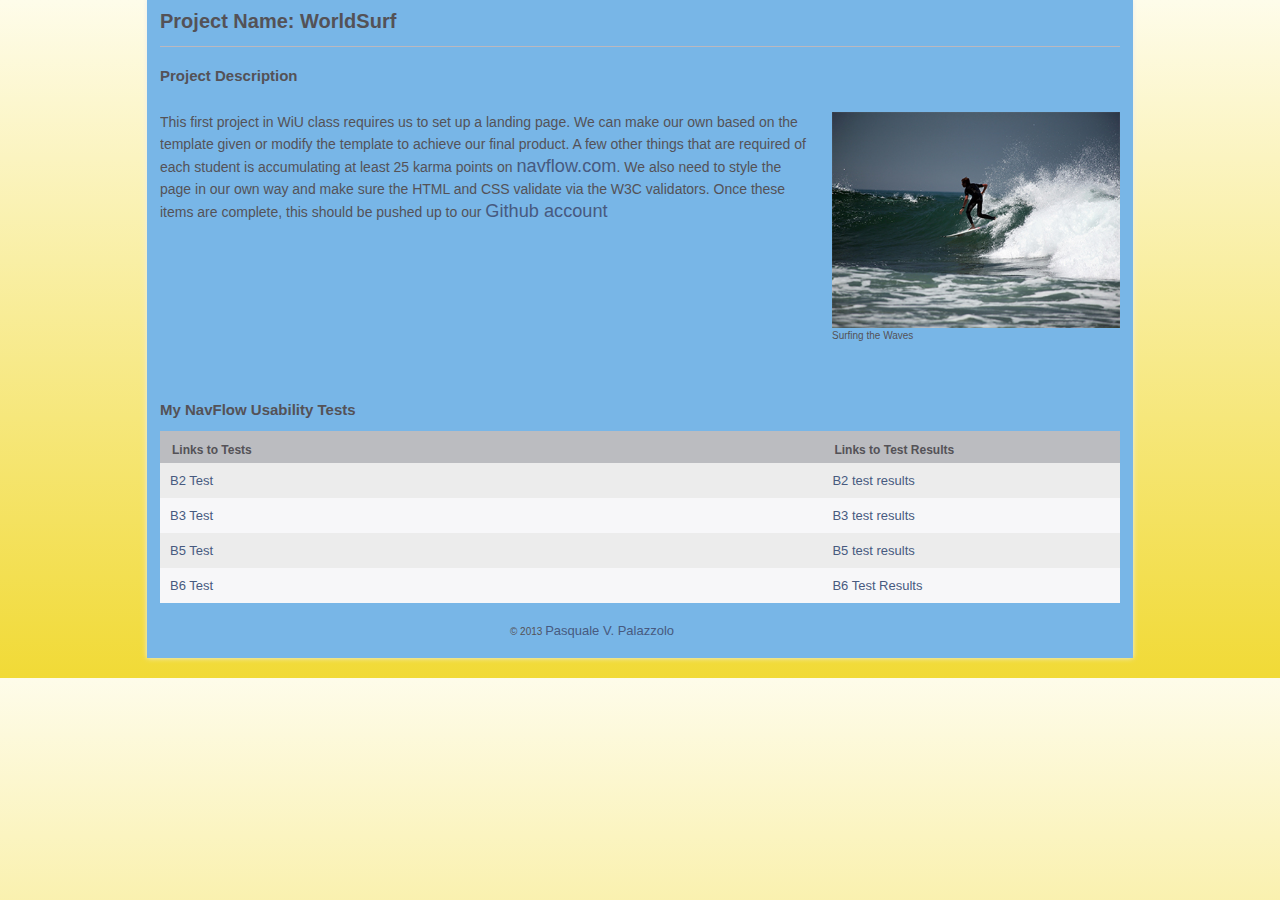
<file: Build1Assignment/index.html>
<!DOCTYPE html>
<!--[if lt IE 7]>      <html class="no-js lt-ie9 lt-ie8 lt-ie7"> <![endif]-->
<!--[if IE 7]>         <html class="no-js lt-ie9 lt-ie8"> <![endif]-->
<!--[if IE 8]>         <html class="no-js lt-ie9"> <![endif]-->
<!--[if gt IE 8]><!--> 
<html class="no-js"> <!--<![endif]-->
<head>
    <meta charset="utf-8">
    <title>Pasquale's WorldSurf Project</title>
    <meta name="description" content="">
    <meta name="viewport" content="width=device-width">
    <link rel="stylesheet" href="css/main.css">
</head>
<body>

<div id="wrapper">
  <header>
     <h1>Project Name: WorldSurf</h1>
  </header>
  <section class="main">
    <h2 class="desc-title">Project Description</h2>
    <!-- Replace this text with your description of the project -->
    <p class="description">This first project in WiU class requires us to set up a landing page.  We can make our own based on the template given or modify the template to achieve our final product.  A few other things that are required of each student is accumulating at least 25 karma points on <a href="http://www.navflow.com" target="_blank">navflow.com</a>.  We also need to style the page in our own way and make sure the HTML and CSS validate via the W3C validators.  Once these items are complete, this should be pushed up to our <a href="https://github.com/PasqualeFS/WiU" target="_blank">Github account</a></p>
    <figure>
    <!--   add your image to the img folder 
      Replace the "img.jpg" with the name of your image  -->
      <img src="img/surf.jpg" alt="Man Surfing"  />
      <figcaption>Surfing the Waves</figcaption>    
    </figure>
  </section>
  <section class="sec">
    <h2>My NavFlow Usability Tests</h2>
    <table id="tests">
       <thead>
          <tr>
            <th>Links to Tests</th>
            <th>Links to Test Results</th> 
          </tr>
       </thead>
       <tbody>
          <tr class="odd">
             <td><a href="https://usabilityhub.com/do/70b8271db95e/e5bd" target="_blank">B2 Test</a></td>
             <td><a href="https://usabilityhub.com/tests/70b8271db95e/results/802541c834c0">B2 test results</a></td>
          </tr>
          
          <tr>
             <td><a href="https://usabilityhub.com/do/e63eded39b64/c1b" target="_blank">B3 Test </a></td>
             <td><a href="https://usabilityhub.com/tests/e63eded39b64/results" target="_blank">B3 test results</a></td>
          </tr>
          
          <tr class="odd">
             <td><a href="https://usabilityhub.com/do/7c9d9fa620b5/9dc1" target="_blank">B5 Test</a></td>
             <td><a href="https://usabilityhub.com/tests/7c9d9fa620b5/results" target="_blank">B5 test results</a></td>
          </tr>
          
          <tr>
             <td><a href="https://usabilityhub.com/do/202f1b3aeb40/1618" target="_blank">B6 Test</a></td>
             <td><a href="https://usabilityhub.com/tests/202f1b3aeb40/results" target="_blank">B6 Test Results</a></td>
          </tr>
          <!-- Commenting out unused test links until needed in upcoming weeks
          <tr class="odd">
             <td><a href="#">Link to test 5 here</a></td>
             <td><a href="#">Link to test results 5</a></td>
          </tr>
          -->

          <!-- start link
          <tr>
             <td><a href="#">Link to test 6 here</a></td>
             <td><a href="#">Link to test results 6</a></td>
          </tr>
          end link -->
          <!-- to add a new link copy from start link to end link and paste here-->
       </tbody>
    </table>
  </section>
  
  <footer> &copy; 2013 <a href="mailto:pvpalazzolo@fullsail.edu">Pasquale V. Palazzolo</a></footer>
  </div> <!-- #wrapper div ends here-->
</body>
</html>
</file>
<file: Build1Assignment/css/main.css>
/*-------------------------------------------  general -------------------------------------------------------*/
body{
	font-size: 62.5%;
	font-family: helvetica, arial, sans-serif;
	color:#545257; /*changes color of the whole text*/
	margin-top: 0;
	background: #fefcea; /* Old browsers */
	background: -moz-linear-gradient(top,  #fefcea 0%, #f1da36 100%); /* FF3.6+ */
	background: -webkit-gradient(linear, left top, left bottom, color-stop(0%,#fefcea), color-stop(100%,#f1da36)); /* Chrome,Safari4+ */
	background: -webkit-linear-gradient(top,  #fefcea 0%,#f1da36 100%); /* Chrome10+,Safari5.1+ */
	background: -o-linear-gradient(top,  #fefcea 0%,#f1da36 100%); /* Opera 11.10+ */
	background: -ms-linear-gradient(top,  #fefcea 0%,#f1da36 100%); /* IE10+ */
	background: linear-gradient(to bottom,  #fefcea 0%,#f1da36 100%); /* W3C */
	filter: progid:DXImageTransform.Microsoft.gradient( startColorstr='#fefcea', endColorstr='#f1da36',GradientType=0 ); /* IE6-9 */

}
#wrapper{
	width:960px;
	margin: 0 auto;
	padding-left: 1%;
	padding-right: 1%;
	-webkit-box-shadow: 0px 0px 5px #ececec;
	-moz-box-shadow:    0px 0px 5px #ececec;
	box-shadow:         0px 0px 5px #ececec;
	background-color: #78B6E7;
}
/*-------------------------------------------  header -------------------------------------------------------*/

header{
	border-bottom: 1px solid #bbb8bf; /*changes color of border under project name*/
}
h1{
	margin-top: 0;
	padding-top: 10px;
}
h2{
	margin-top: 20px;
}
/*-------------------------------------------  table -------------------------------------------------------*/
table{
	background: #f7f7f9;  /*changes color of the background of the table*/
	border-collapse: collapse;
	width: 100%;
}
tr{
	display: table-row;
	border-color: inherit;
}
.odd{
	background: #ececec; /*changes color of the stripes table*/
}
th{
	text-align: left;
	padding: 1em 1em .5em;
	font-weight: bold;
	font-size: 120%;
	color: #545257;  /*changes color of table hd text*/
	background: #bbbcc0; /*changes color of table hd background*/
}
th:first-child{
	/*border-right: 1px solid #6a7680;*/
}
td{
	padding: 1em 1em;
	width: 69%;
}
td:first-child{
	/*border-right: 1px solid #6a7680;*/
}
/*-------------------------------------------  top section-------------------------------------------------------*/
.main{

	overflow: auto;
	/*border-bottom: 1px solid #bbb8bf;*/
}
.main p{
	width: 67.5%;
	float: left;
	font-size: 1.4em;

}
.main figure{
	float: right;
	margin: 15px 0 20px 0;
	width: 30%;

}
figure img{
	width: 100%;
}
.sec{
	clear: both;
	margin-top: 40px;
	
}
.description {
	line-height: 22px;
}

/*-------------------------------------------  links -------------------------------------------------------*/
a{
	text-decoration: none;
	font-size: 1.3em;
	color: #475a80;  /*changes color of the links*/
}
a:hover{
	text-decoration: underline;
}
/*-------------------------------------------  footer-------------------------------------------------------*/
footer{
	margin-top: 20px;
	margin-bottom: 20px;
	padding-bottom: 20px;
	text-align: center;
	width: 90%;
}

footer a {

}
/* ------------------------------------------- Media Queries -------------------------------------------------------*/


	/* Smaller than standard 960 (devices and browsers) */
	@media only screen and (max-width: 959px) {
		#wrapper{
			width:98%;
		}	
	}
	/* Tablet Portrait size to standard 960 (devices and browsers) */
	@media only screen and (min-width: 768px) and (max-width: 959px) {

		#wrapper{
			width:98%;

		}
		.main figure{
			width: 35%;
		}
		.main figure img{
			width: 100%;	
		}
		.main p{
			width: 60%;	
		}
		td{
			width: 50%;
		}
	}

	/* All Mobile Sizes (devices and browser) */
	@media only screen and (max-width: 767px) {
		#wrapper{
			width: 95%;
	
		}
		.main, header, h2{
			padding-left: 1%;
			padding-right: 1%;
		}
		.main figure{
			width: 100%;
			float: right;
		}
		.main p{
			width: 98%;
		}
		.main figure img{
			width: 100%;
		}
		td{
			width: 50%;
		}
	}

	/* Mobile Landscape Size to Tablet Portrait (devices and browsers) */
	@media only screen and (min-width: 480px) and (max-width: 767px) {
		#wrapper{
			width: 98%;
			min-width: 480px;
			max-width: 767px;
		}
		.main p{
			width: 100%;
		}
		td{

			width: 50%;
		}
	}
	/* Mobile Portrait Size to Mobile Landscape Size (devices and browsers) */
	@media only screen and (max-width: 479px) {
		#wrapper{
			width: 96%;
		}
		figure {
			display: none;
		}
		figcaption{
			display: none;
		}
		.sec{
			margin-top: 10px;
		}
		tr{
			height: 44px;
			line-height: 44px;
		}
		td{
			width: 50%;
			
		}
	}
</file>
